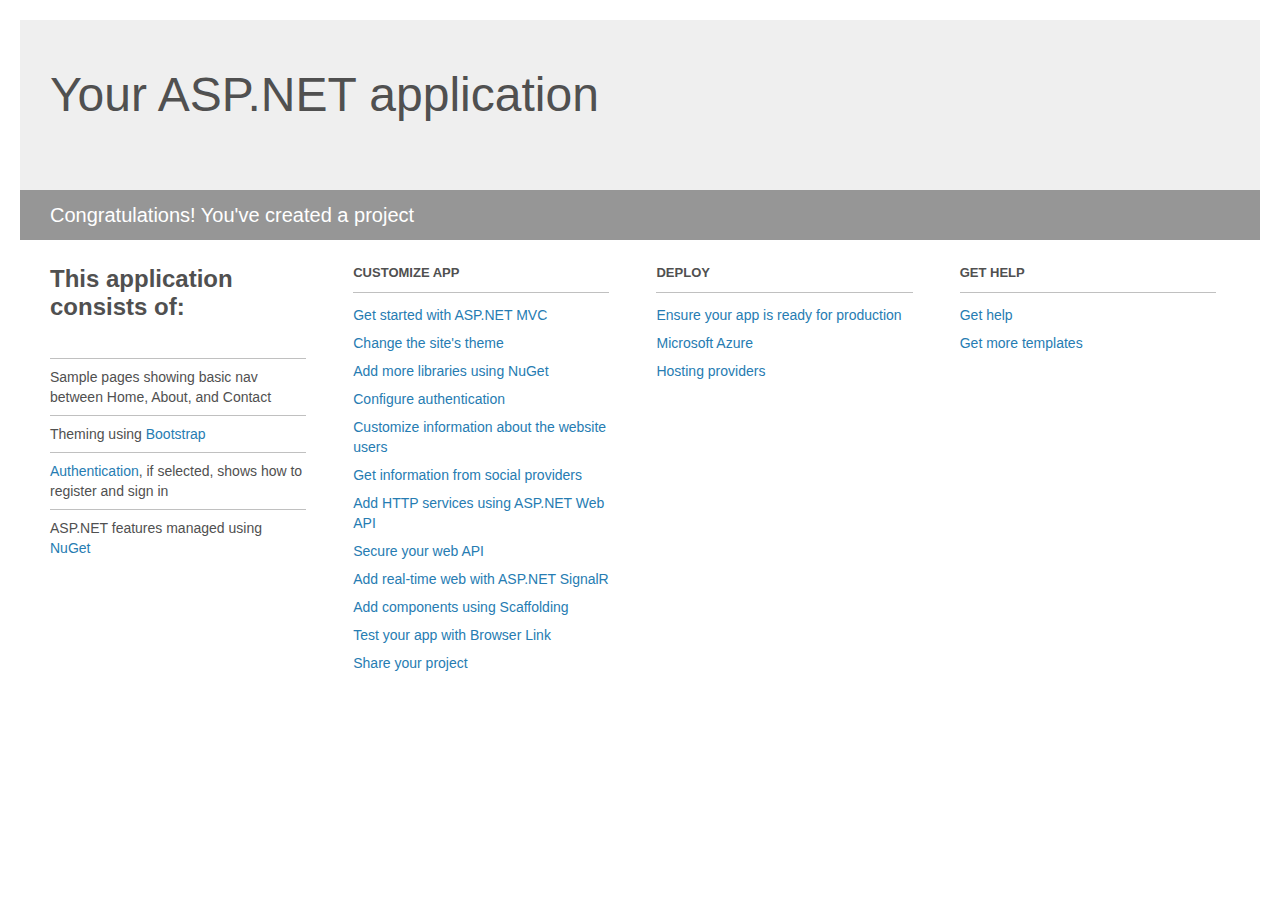
<file: MobinorWeb/Project_Readme.html>
﻿<!DOCTYPE html>
<html lang="en">
<head>
    <meta charset="utf-8" />
    <title>Your ASP.NET application</title>
    <style>
        body {
            background: #fff;
            color: #505050;
            font: 14px 'Segoe UI', tahoma, arial, helvetica, sans-serif;
            margin: 20px;
            padding: 0;
        }

        #header {
            background: #efefef;
            padding: 0;
        }

        h1 {
            font-size: 48px;
            font-weight: normal;
            margin: 0;
            padding: 0 30px;
            line-height: 150px;
        }

        p {
            font-size: 20px;
            color: #fff;
            background: #969696;
            padding: 0 30px;
            line-height: 50px;
        }

        #main {
            padding: 5px 30px;
        }

        .section {
            width: 21.7%;
            float: left;
            margin: 0 0 0 4%;
        }

            .section h2 {
                font-size: 13px;
                text-transform: uppercase;
                margin: 0;
                border-bottom: 1px solid silver;
                padding-bottom: 12px;
                margin-bottom: 8px;
            }

            .section.first {
                margin-left: 0;
            }

                .section.first h2 {
                    font-size: 24px;
                    text-transform: none;
                    margin-bottom: 25px;
                    border: none;
                }

                .section.first li {
                    border-top: 1px solid silver;
                    padding: 8px 0;
                }

            .section.last {
                margin-right: 0;
            }

        ul {
            list-style: none;
            padding: 0;
            margin: 0;
            line-height: 20px;
        }

        li {
            padding: 4px 0;
        }

        a {
            color: #267cb2;
            text-decoration: none;
        }

            a:hover {
                text-decoration: underline;
            }
    </style>
</head>
<body>

    <div id="header">
        <h1>Your ASP.NET application</h1>
        <p>Congratulations! You've created a project</p>
    </div>

    <div id="main">
        <div class="section first">
            <h2>This application consists of:</h2>
            <ul>
                <li>Sample pages showing basic nav between Home, About, and Contact</li>
                <li>Theming using <a href="http://go.microsoft.com/fwlink/?LinkID=615519">Bootstrap</a></li>
                <li><a href="http://go.microsoft.com/fwlink/?LinkID=615520">Authentication</a>, if selected, shows how to register and sign in</li>
                <li>ASP.NET features managed using <a href="http://go.microsoft.com/fwlink/?LinkID=320756">NuGet</a></li>
            </ul>
        </div>

        <div class="section">
            <h2>Customize app</h2>
            <ul>
                <li><a href="http://go.microsoft.com/fwlink/?LinkID=615541">Get started with ASP.NET MVC</a></li>
                <li><a href="http://go.microsoft.com/fwlink/?LinkID=615523">Change the site's theme</a></li>
                <li><a href="http://go.microsoft.com/fwlink/?LinkID=615524">Add more libraries using NuGet</a></li>
                <li><a href="http://go.microsoft.com/fwlink/?LinkID=615542">Configure authentication</a></li>
                <li><a href="http://go.microsoft.com/fwlink/?LinkID=615526">Customize information about the website users</a></li>
                <li><a href="http://go.microsoft.com/fwlink/?LinkID=615527">Get information from social providers</a></li>
                <li><a href="http://go.microsoft.com/fwlink/?LinkID=615528">Add HTTP services using ASP.NET Web API</a></li>
                <li><a href="http://go.microsoft.com/fwlink/?LinkID=615529">Secure your web API</a></li>
                <li><a href="http://go.microsoft.com/fwlink/?LinkID=615530">Add real-time web with ASP.NET SignalR</a></li>
                <li><a href="http://go.microsoft.com/fwlink/?LinkID=615531">Add components using Scaffolding</a></li>
                <li><a href="http://go.microsoft.com/fwlink/?LinkID=615532">Test your app with Browser Link</a></li>
                <li><a href="http://go.microsoft.com/fwlink/?LinkID=615533">Share your project</a></li>
            </ul>
        </div>

        <div class="section">
            <h2>Deploy</h2>
            <ul>
                <li><a href="http://go.microsoft.com/fwlink/?LinkID=615534">Ensure your app is ready for production</a></li>
                <li><a href="http://go.microsoft.com/fwlink/?LinkID=615535">Microsoft Azure</a></li>
                <li><a href="http://go.microsoft.com/fwlink/?LinkID=615536">Hosting providers</a></li>
            </ul>
        </div>

        <div class="section last">
            <h2>Get help</h2>
            <ul>
                <li><a href="http://go.microsoft.com/fwlink/?LinkID=615537">Get help</a></li>
                <li><a href="http://go.microsoft.com/fwlink/?LinkID=615538">Get more templates</a></li>
            </ul>
        </div>
    </div>

</body>
</html>
</file>
